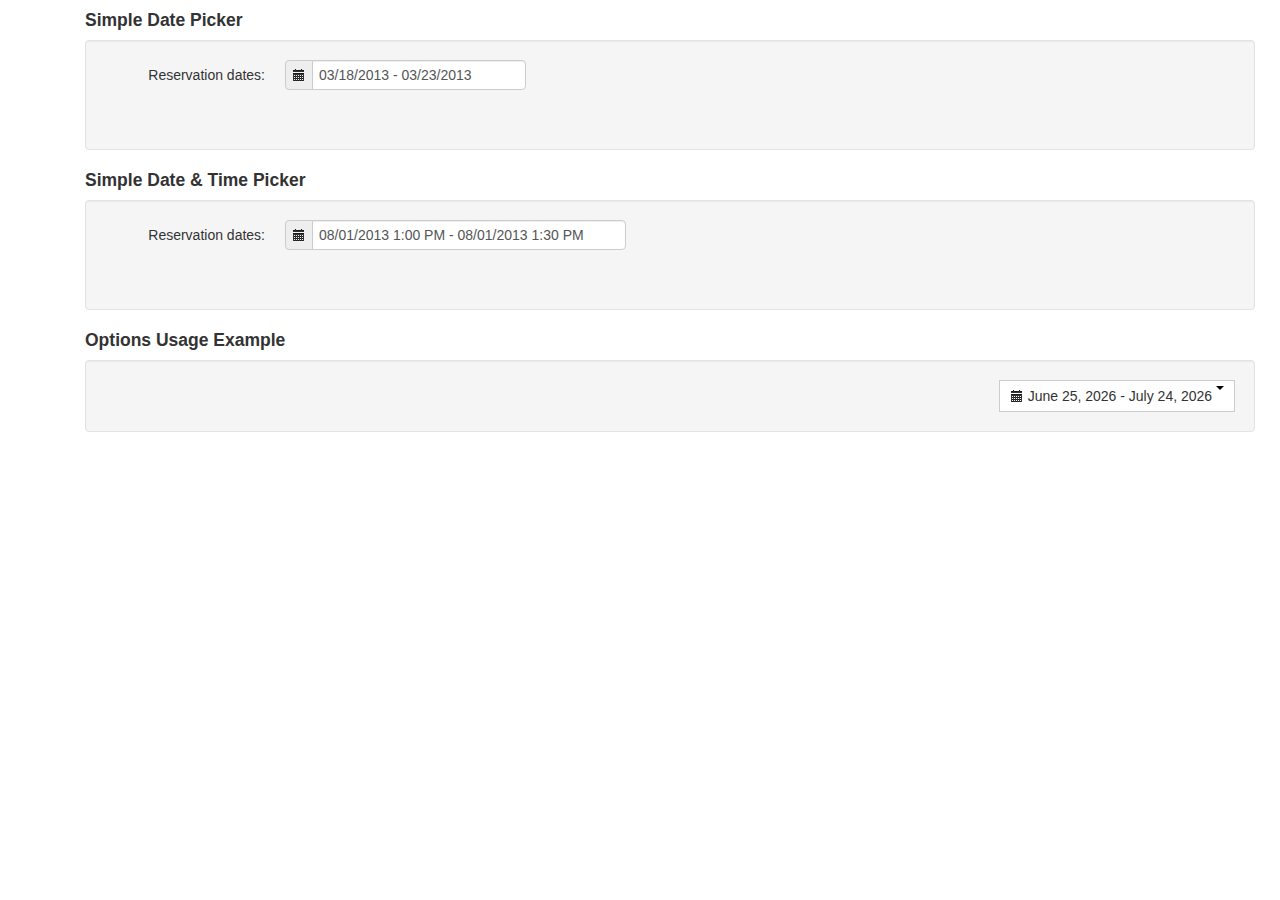
<file: data-range-picker.html>
<!DOCTYPE html>
<html  lang="en-US">
   <head>
      <meta charset="UTF-8" />
      <title>A date range picker for Twitter Bootstrap</title>
      <link href="bootstrap/css/bootstrap.min.css" rel="stylesheet">
      <link rel="stylesheet" type="text/css" media="all" href="daterangepicker/daterangepicker-bs3.css" />
      <script type="text/javascript" src="jquery/jquery.js"></script>
      <script type="text/javascript" src="daterangepicker/moment.js"></script>
      <script type="text/javascript" src="daterangepicker/daterangepicker.js"></script>
   </head>
   <body>

      <div class="container">
         <div class="span12">

            <h4>Simple Date Picker</h4>
            <div class="well">

               <form class="form-horizontal">
                 <fieldset>
                  <div class="control-group">
                    <label class="control-label" for="reservation">Reservation dates:</label>
                    <div class="controls">
                     <div class="input-prepend">
                       <span class="add-on"><i class="glyphicon glyphicon-calendar icon-calendar"></i></span><input type="text" style="width: 200px" name="reservation" id="reservation" value="03/18/2013 - 03/23/2013" /> 
                     </div>
                    </div>
                  </div>
                 </fieldset>
               </form>

               <script type="text/javascript">
               $(document).ready(function() {
                  $('#reservation').daterangepicker();
               });
               </script>

            </div>

            <h4>Simple Date &amp; Time Picker</h4>
            <div class="well">

               <form class="form-horizontal">
                 <fieldset>
                  <div class="control-group">
                    <label class="control-label" for="reservationtime">Reservation dates:</label>
                    <div class="controls">
                     <div class="input-prepend">
                       <span class="add-on"><i class="glyphicon glyphicon-calendar icon-calendar"></i></span>
                       <input type="text" style="width: 300px" name="reservation" id="reservationtime" value="08/01/2013 1:00 PM - 08/01/2013 1:30 PM"  class="span4"/>
                     </div>
                    </div>
                  </div>
                 </fieldset>
               </form>

               <script type="text/javascript">
               $(document).ready(function() {
                  $('#reservationtime').daterangepicker({
                    timePicker: true,
                    timePickerIncrement: 30,
                    format: 'MM/DD/YYYY h:mm A'
                  });
               });
               </script>

            </div>            

            <h4>Options Usage Example</h4>

            <div class="well" style="overflow: auto">

               <div id="reportrange" class="pull-right" style="background: #fff; cursor: pointer; padding: 5px 10px; border: 1px solid #ccc">
                  <i class="glyphicon glyphicon-calendar icon-calendar icon-large"></i>
                  <span></span> <b class="caret"></b>
               </div>

               <script type="text/javascript">
               $(document).ready(function() {
                  $('#reportrange').daterangepicker(
                     {
                        startDate: moment().subtract('days', 29),
                        endDate: moment(),
                        minDate: '01/01/2012',
                        maxDate: '12/31/2014',
                        dateLimit: { days: 60 },
                        showDropdowns: true,
                        showWeekNumbers: true,
                        timePicker: false,
                        timePickerIncrement: 1,
                        timePicker12Hour: true,
                        ranges: {
                           'Today': [moment(), moment()],
                           'Yesterday': [moment().subtract('days', 1), moment().subtract('days', 1)],
                           'Last 7 Days': [moment().subtract('days', 6), moment()],
                           'Last 30 Days': [moment().subtract('days', 29), moment()],
                           'This Month': [moment().startOf('month'), moment().endOf('month')],
                           'Last Month': [moment().subtract('month', 1).startOf('month'), moment().subtract('month', 1).endOf('month')]
                        },
                        opens: 'left',
                        buttonClasses: ['btn btn-default'],
                        applyClass: 'btn-small btn-primary',
                        cancelClass: 'btn-small',
                        format: 'MM/DD/YYYY',
                        separator: ' to ',
                        locale: {
                            applyLabel: 'Submit',
                            fromLabel: 'From',
                            toLabel: 'To',
                            customRangeLabel: 'Custom Range',
                            daysOfWeek: ['Su', 'Mo', 'Tu', 'We', 'Th', 'Fr','Sa'],
                            monthNames: ['January', 'February', 'March', 'April', 'May', 'June', 'July', 'August', 'September', 'October', 'November', 'December'],
                            firstDay: 1
                        }
                     },
                     function(start, end) {
                      console.log("Callback has been called!");
                      $('#reportrange span').html(start.format('MMMM D, YYYY') + ' - ' + end.format('MMMM D, YYYY'));
                     }
                  );
                  //Set the initial state of the picker label
                  $('#reportrange span').html(moment().subtract('days', 29).format('MMMM D, YYYY') + ' - ' + moment().format('MMMM D, YYYY'));
               });
               </script>

            </div>

         </div>
      </div>

   </body>
</html>
</file>
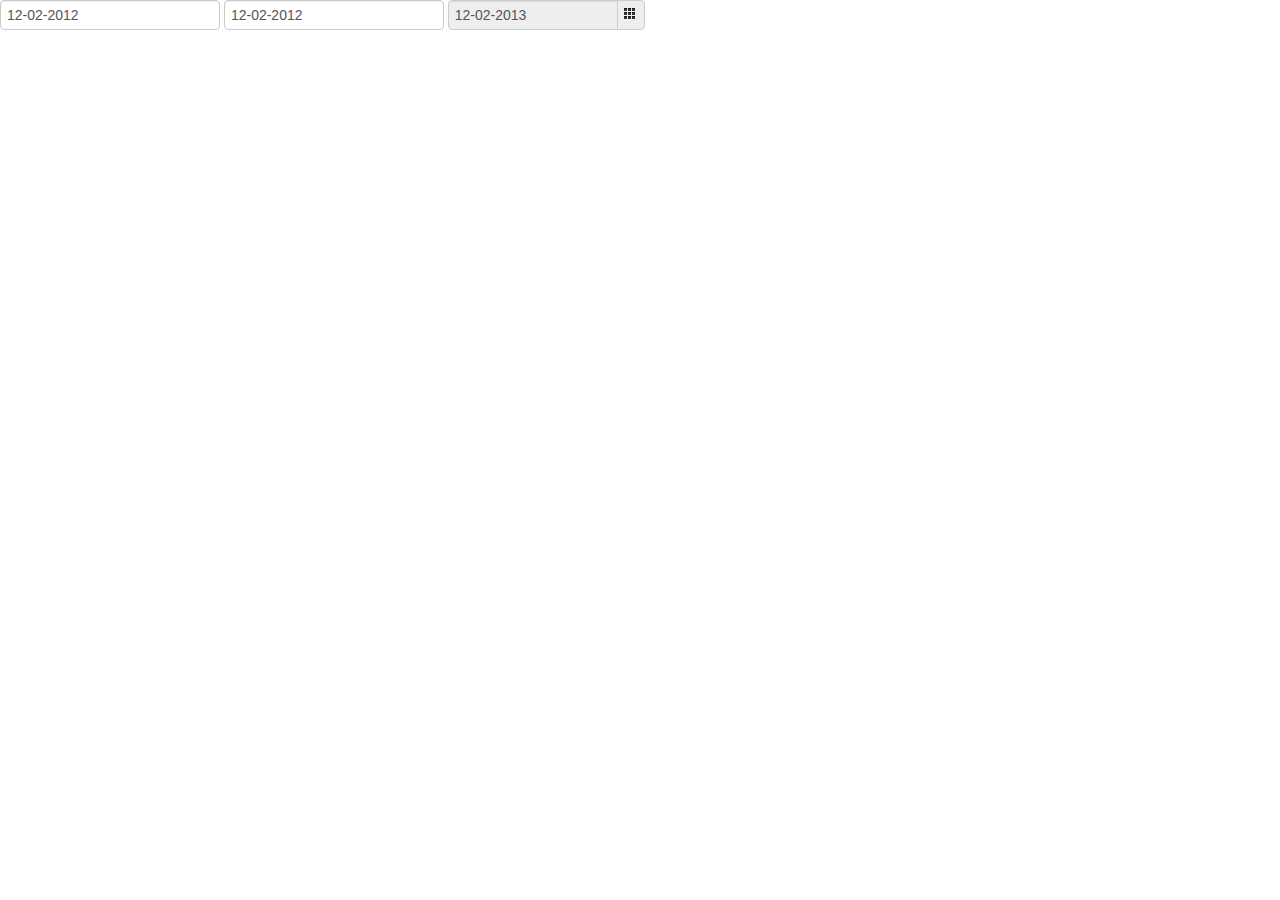
<file: enternicode.html>
<!DOCTYPE html>
<html>
<head>
    <title>eyecon Date Picker</title>

    <link rel="stylesheet" type="text/css" media="all" href="eternicode/css/datepicker.css" />
    <link rel="stylesheet" type="text/css" media="all" href="bootstrap/css/bootstrap.css" />

    <script src="jquery/jquery.js" type="text/javascript"></script>
    <script src="eternicode/js/bootstrap-datepicker.js" type="text/javascript"></script>

</head>
<body>

    <input class="" size="16" id="date-start" type="text" value="12-02-2012"/>



    <input class="" size="16" id="date-end" type="text" value="12-02-2012"/>

    <span id="alert"></span>

    <span id="date-start-display"></span>

    <span id="date-end-display"></span>

    <div class="input-append date" id="dp3" data-date-format="dd-mm-yyyy">
        <input class="span2" size="16" type="text" value="12-02-2013" readonly>
        <span class="add-on"><i class="icon-th"></i></span>
    </div>

<script type="text/javascript">

    $('#dp3').datepicker()  ;

    var startDate = new Date(2012,1,20);
    var endDate = new Date(2012,1,25);
    $('#date-start')
            .datepicker()
            .on('changeDate', function(ev){
                if (ev.date.valueOf() > endDate.valueOf()){
                    $('#alert').show().find('strong').text('The start date must be before the end date.');
                } else {
                    $('#alert').hide();
                    startDate = new Date(ev.date);
                    $('#date-start-display').text($('#date-start').data('date'));
                }
                $('#date-start').datepicker('hide');
            });
    $('#date-end')
            .datepicker()
            .on('changeDate', function(ev){
                if (ev.date.valueOf() < startDate.valueOf()){
                    $('#alert').show().find('strong').text('The end date must be after the start date.');
                } else {
                    $('#alert').hide();
                    endDate = new Date(ev.date);
                    $('#date-end-display').text($('#date-end').data('date'));
                }
                $('#date-end').datepicker('hide');
            });
</script>


<script src="bootstrap/js/bootstrap.js" type="text/javascript"></script>
</body>
</html>
</file>
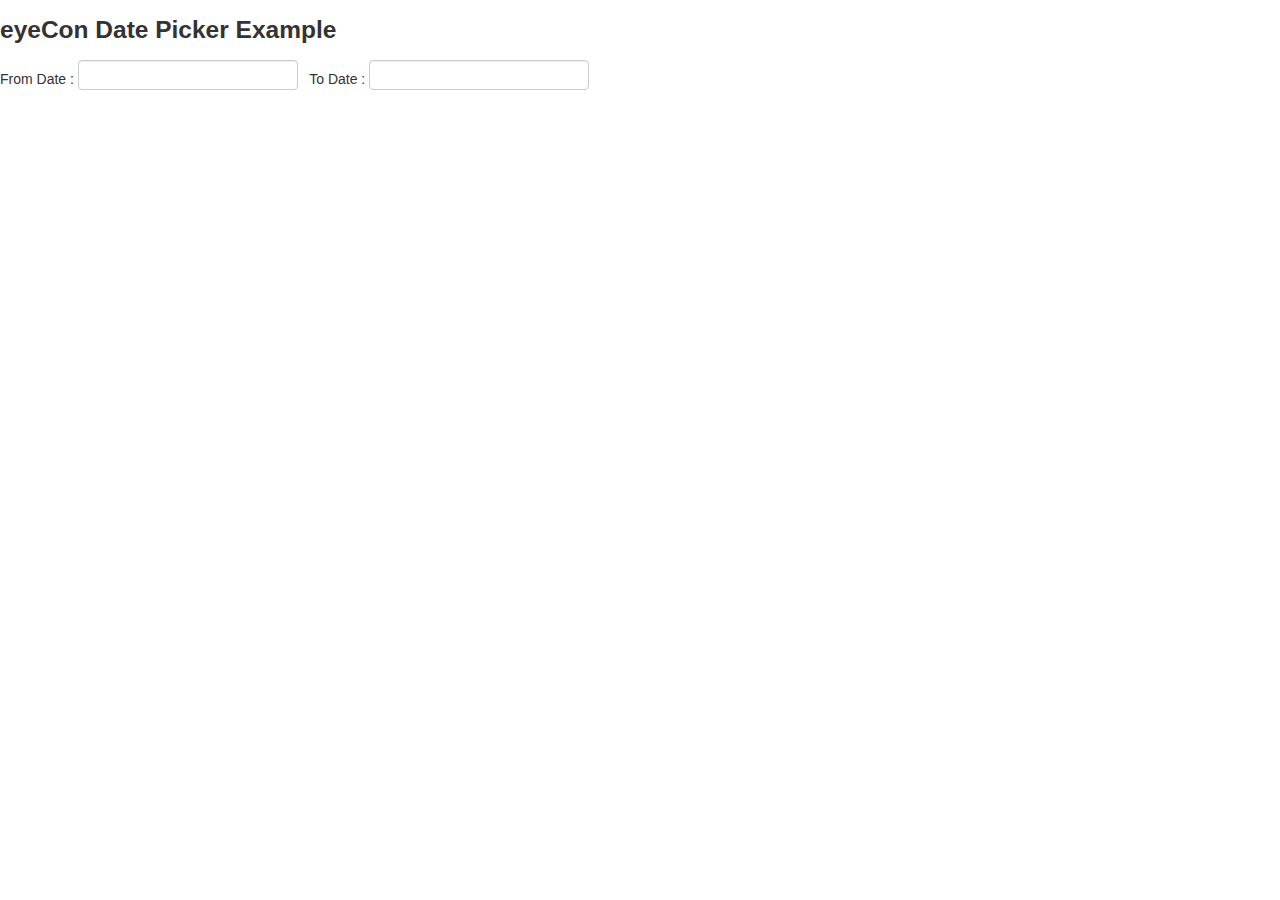
<file: eyecon.html>
<!DOCTYPE html>
<html>
<head>
    <title>eyecon Date Picker</title>

    <link rel="stylesheet" type="text/css" media="all" href="eyecon/css/datepicker.css" />
    <link rel="stylesheet" type="text/css" media="all" href="bootstrap/css/bootstrap.css" />
    <script src="jquery/jquery.js" type="text/javascript"></script>
    <script src="eyecon/js/bootstrap-datepicker.js" type="text/javascript"></script>

</head>
<body>
    <h3> eyeCon Date Picker Example</h3>

    From Date :
    <input size="16" id="dpd1" type="text" />

        &nbsp;
    To Date :
    <input size="16" id="dpd2" type="text" />

<script type="text/javascript">

    var nowTemp = new Date();
    var now = new Date(nowTemp.getFullYear(), nowTemp.getMonth(), nowTemp.getDate(), 0, 0, 0, 0);

    var checkin = $('#dpd1').datepicker({
        onRender: function(date) {
            return date.valueOf() > now.valueOf() ? 'disabled' : '';
        }
    }).on('changeDate', function(ev) {
                if (ev.date.valueOf() < checkout.date.valueOf()) {
                    var newDate = new Date(ev.date)
                    newDate.setDate(newDate.getDate());
                    checkout.setValue(newDate);
                }
                checkin.hide();
                $('#dpd2')[0].focus();
            }).data('datepicker');

    var checkout = $('#dpd2').datepicker({
        onRender: function(date) {
            return date.valueOf() <= checkin.date.valueOf() ? 'disabled' : '';
        }
    }).on('changeDate', function(ev) {
                checkout.hide();
            }).data('datepicker');

</script>


<script src="bootstrap/js/bootstrap.js" type="text/javascript"></script>
</body>
</html>
</file>
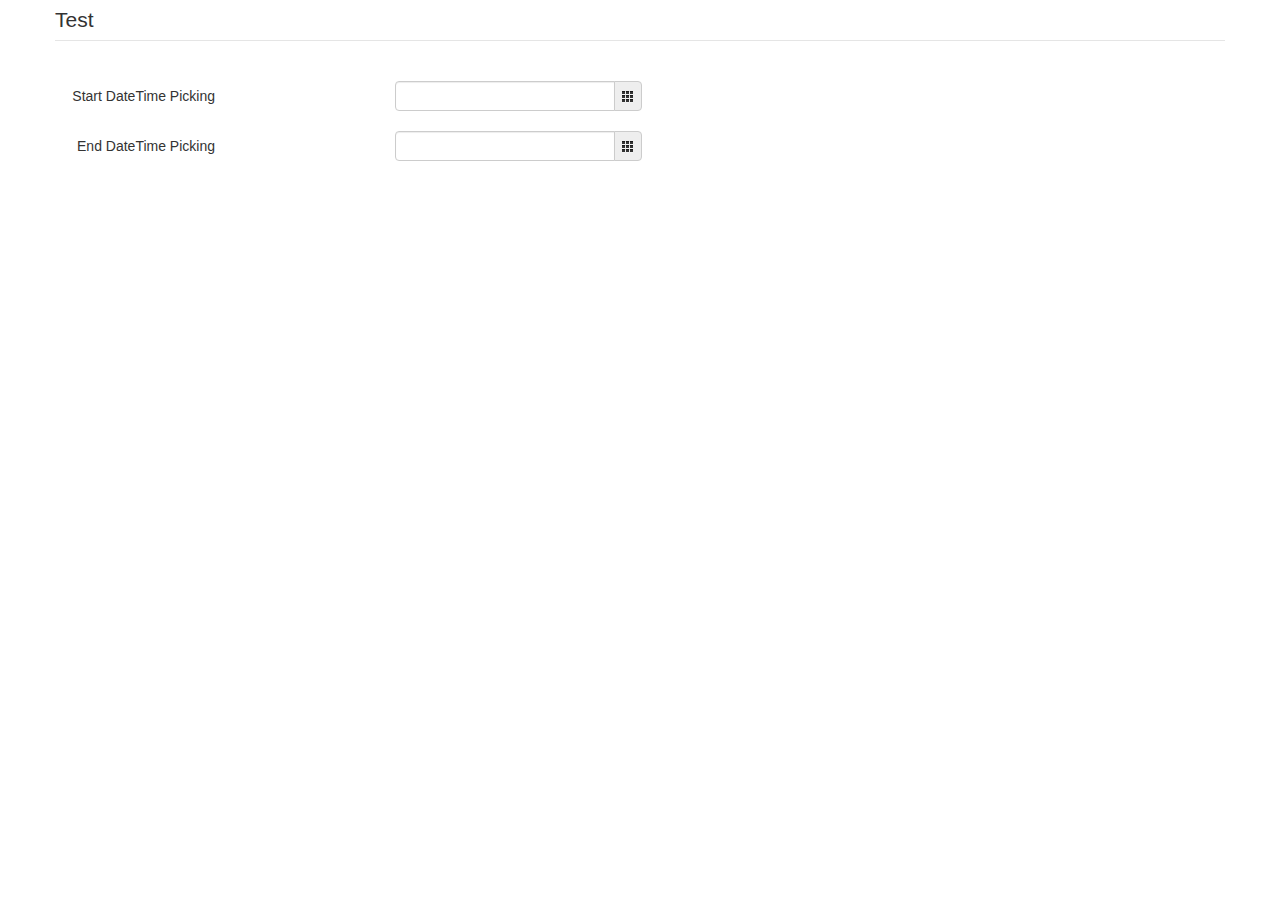
<file: smalot-date-range.html>
<!DOCTYPE html>
<html>
<head>
    <title>Smalot Date Time Picker</title>
    <link href="bootstrap/css/bootstrap.min.css" rel="stylesheet" media="screen">
    <link href="smalot/css/datetimepicker.css" rel="stylesheet" media="screen">
</head>

<body>
<div class="container">
    <form action="" class="form-horizontal">
        <fieldset>
            <legend>Test</legend>
            <div class="control-group">
                <label class="control-label">Start DateTime Picking</label>
                <div class="controls input-append date form_datetime" id="start-date" data-date="" data-date-format="yyyy-mm-dd hh:ii:ss">
                    <input size="16" type="text" value="">
                    <span class="add-on"><i class="icon-th"></i></span>
                </div>
            </div>

            <div class="control-group">
                <label class="control-label">End DateTime Picking</label>
                <div class="controls input-append date form_datetime" id="end-date"  data-date="" data-date-format="yyyy-mm-dd hh:ii:ss">
                    <input size="16" type="text" value="">
                    <span class="add-on"><i class="icon-th"></i></span>
                </div>
            </div>

        </fieldset>
    </form>
</div>

<script type="text/javascript" src="jquery/jquery.js" charset="UTF-8"></script>
<script type="text/javascript" src="bootstrap/js/bootstrap.js"></script>
<script type="text/javascript" src="smalot/js/bootstrap-datetimepicker.js" charset="UTF-8"></script>

<script type="text/javascript">
    var start_date = $('#start-date').datetimepicker({
        weekStart: 1,
        todayBtn:  1,
        autoclose: 1,
        todayHighlight: 1,
        startView: 2,
        forceParse: 0,
        showMeridian: 1,
        endDate:new Date()
    }).on('changeDate', function(ev){

                var newDate =ev.date;
                var startDateString=newDate.getFullYear()+"-"+(newDate.getMonth()+1)+"-"+newDate.getDate()+" "+newDate.getUTCHours()+":"+newDate.getUTCMinutes()+":"+newDate.getSeconds();
                var endDateString=newDate.getFullYear()+"-"+(newDate.getMonth()+1)+"-"+(newDate.getDate()+3)+" "+newDate.getUTCHours()+":"+newDate.getUTCMinutes()+":"+newDate.getSeconds();

                $('#end-date').datetimepicker({
                    weekStart: 1,
                    todayBtn:  1,
                    autoclose: 1,
                    todayHighlight: 1,
                    startView: 2,
                    forceParse: 0,
                    showMeridian: 1
                });
                $('#end-date').datetimepicker('setStartDate',startDateString);
                $('#end-date').datetimepicker('setEndDate',endDateString);

    });




/*    var end_date = $('#end-date').datetimepicker({
        weekStart: 1,
        todayBtn:  1,
        autoclose: 1,
        todayHighlight: 1,
        startView: 2,
        forceParse: 0,
        showMeridian: 1,
        minuteStep: 15
    });*/

</script>


<!--

<script type="text/javascript">

    var nowTemp = new Date();
    var now = new Date(nowTemp.getFullYear(), nowTemp.getMonth(), nowTemp.getDate(), 0, 0, 0, 0);

    var checkin = $('#start-date').datepicker({
        onRender: function(date) {
            return date.valueOf() < now.valueOf() ? 'disabled' : '';
        }
    }).on('changeDate', function(ev) {
                if (ev.date.valueOf() > checkout.date.valueOf()) {
                    var newDate = new Date(ev.date)
                    newDate.setDate(newDate.getDate());
                    checkout.setValue(newDate);
                }
                checkin.hide();
                $('#dpd2')[0].focus();
            }).data('datepicker');

    var checkout = $('#end-date').datepicker({
        onRender: function(date) {
            return date.valueOf() <= checkin.date.valueOf() ? 'disabled' : '';
        }
    }).on('changeDate', function(ev) {
                checkout.hide();
            }).data('datepicker');

</script>
-->

</body>
</html>
</file>
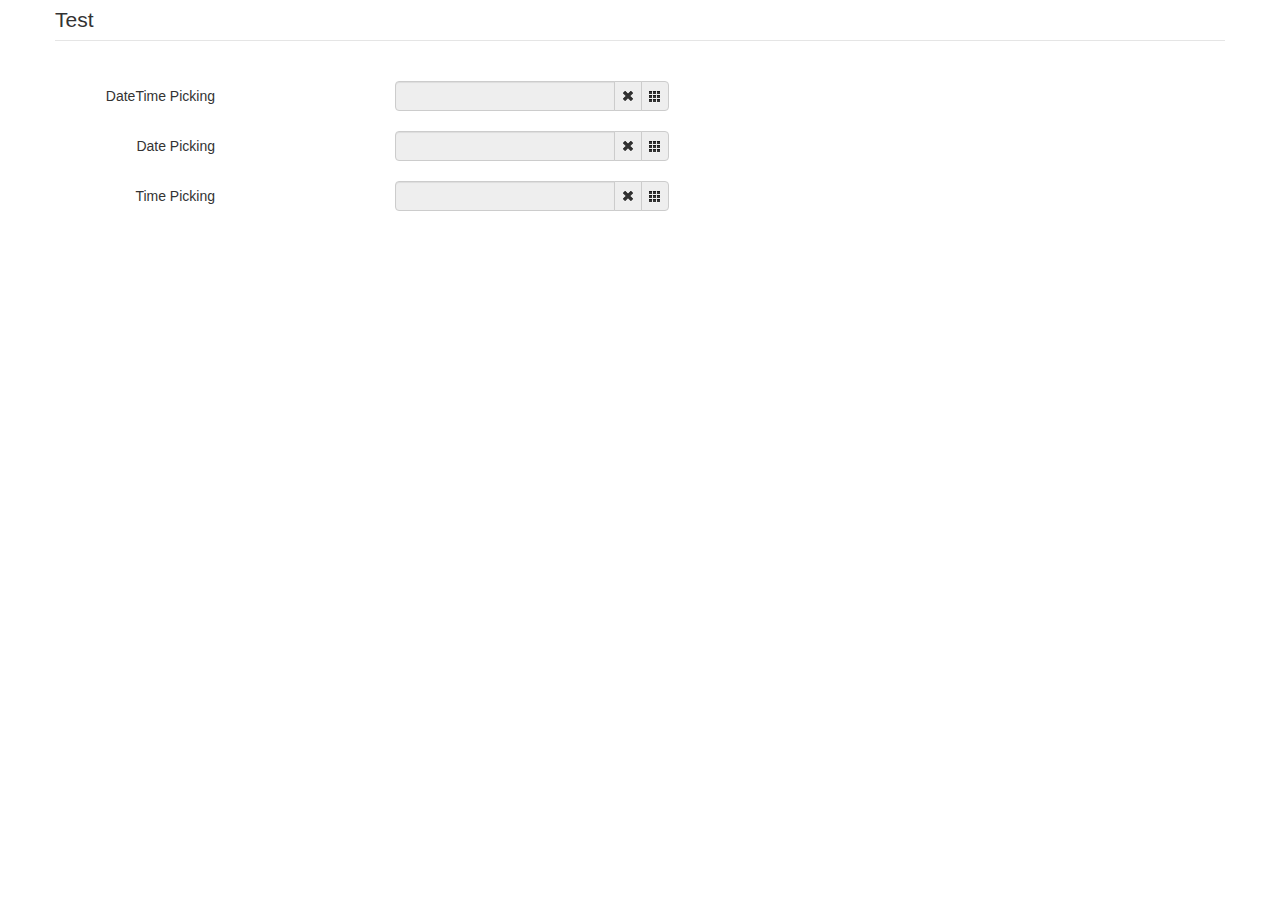
<file: smalot.html>
<!DOCTYPE html>
<html>
<head>
    <title>Smalot Date Time Picker</title>
    <link href="bootstrap/css/bootstrap.min.css" rel="stylesheet" media="screen">
    <link href="smalot/css/datetimepicker.css" rel="stylesheet" media="screen">
</head>

<body>
<div class="container">
    <form action="" class="form-horizontal">
        <fieldset>
            <legend>Test</legend>
            <div class="control-group">
                <label class="control-label">DateTime Picking</label>
                <div class="controls input-append date form_datetime" data-date="1979-09-16T05:25:07Z" data-date-format="dd MM yyyy - HH:ii p" data-link-field="dtp_input1">
                    <input size="16" type="text" value="" readonly>
                    <span class="add-on"><i class="icon-remove"></i></span>
                    <span class="add-on"><i class="icon-th"></i></span>
                </div>
                <input type="hidden" id="dtp_input1" value="" /><br/>
            </div>
            <div class="control-group">
                <label class="control-label">Date Picking</label>
                <div class="controls input-append date form_date" data-date="" data-date-format="dd MM yyyy" data-link-field="dtp_input2" data-link-format="yyyy-mm-dd">
                    <input size="16" type="text" value="" readonly>
                    <span class="add-on"><i class="icon-remove"></i></span>
                    <span class="add-on"><i class="icon-th"></i></span>
                </div>
                <input type="hidden" id="dtp_input2" value="" /><br/>
            </div>
            <div class="control-group">
                <label class="control-label">Time Picking</label>
                <div class="controls input-append date form_time" data-date="" data-date-format="hh:ii" data-link-field="dtp_input3" data-link-format="hh:ii">
                    <input size="16" type="text" value="" readonly>
                    <span class="add-on"><i class="icon-remove"></i></span>
                    <span class="add-on"><i class="icon-th"></i></span>
                </div>
                <input type="hidden" id="dtp_input3" value="" /><br/>
            </div>
        </fieldset>
    </form>
</div>

<script type="text/javascript" src="jquery/jquery.js" charset="UTF-8"></script>
<script type="text/javascript" src="bootstrap/js/bootstrap.js"></script>
<script type="text/javascript" src="smalot/js/bootstrap-datetimepicker.js" charset="UTF-8"></script>
<!--<script type="text/javascript" src="../js/locales/bootstrap-datetimepicker.fr.js" charset="UTF-8"></script>-->
<script type="text/javascript">
    $('.form_datetime').datetimepicker({
        //language:  'fr',
        weekStart: 1,
        todayBtn:  1,
        autoclose: 1,
        todayHighlight: 1,
        startView: 2,
        forceParse: 0,
        showMeridian: 1
    });
    $('.form_date').datetimepicker({
     language:  'fr',
     weekStart: 1,
     todayBtn:  1,
     autoclose: 1,
     todayHighlight: 1,
     startView: 2,
     minView: 2,
     forceParse: 0
     });
     $('.form_time').datetimepicker({
     language:  'fr',
     weekStart: 1,
     todayBtn:  1,
     autoclose: 1,
     todayHighlight: 1,
     startView: 1,
     minView: 0,
     maxView: 1,
     forceParse: 0
     });
</script>

</body>
</html>
</file>
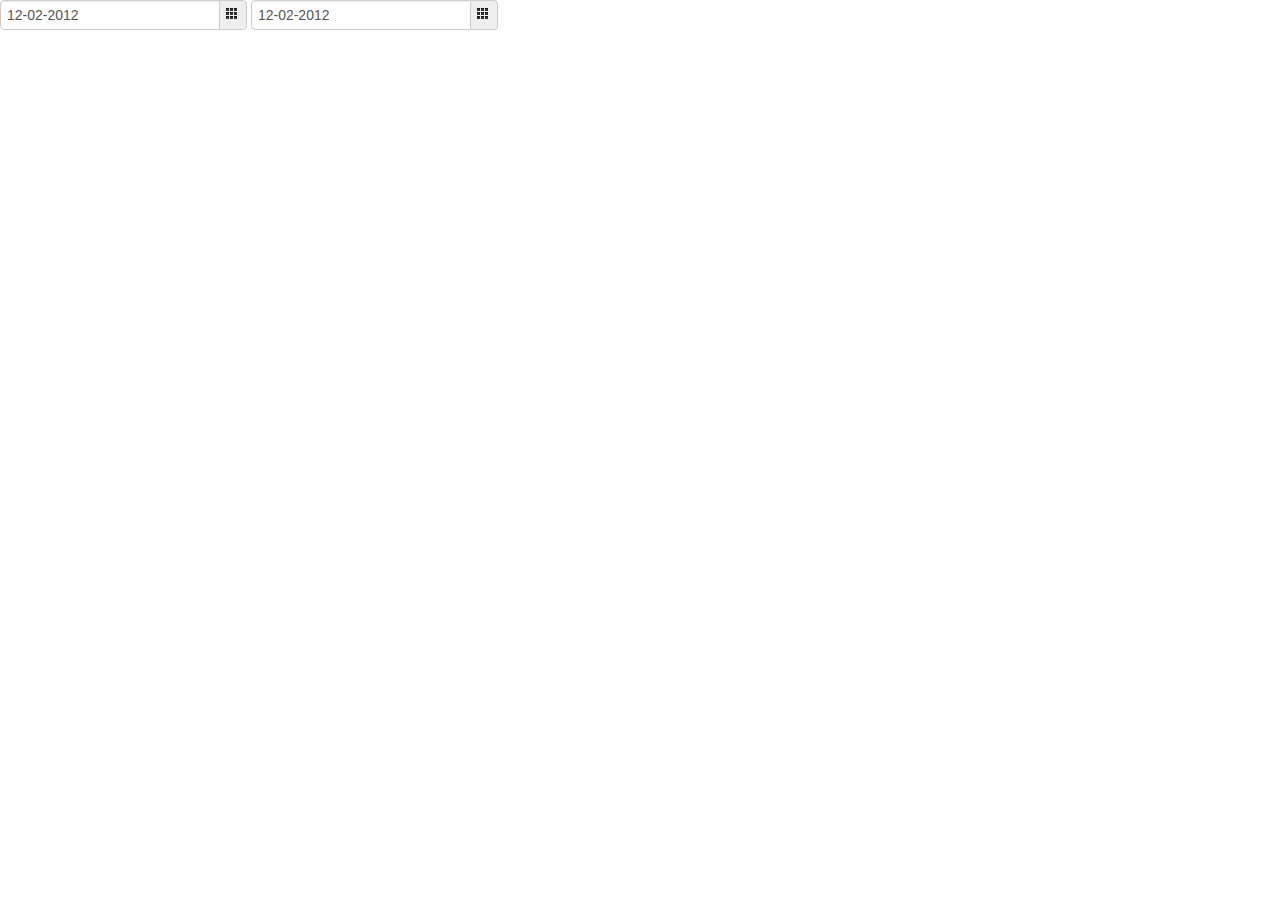
<file: tarruda.html>
<!DOCTYPE html>
<html>
<head>
    <title>eyecon Date Picker</title>

    <link rel="stylesheet" type="text/css" media="all" href="eyecon/css/datepicker.css" />
    <link rel="stylesheet" type="text/css" media="all" href="bootstrap/css/bootstrap.css" />

    <script src="jquery/jquery.js" type="text/javascript"></script>
    <script src="eyecon/js/bootstrap-datepicker.js" type="text/javascript"></script>

</head>
<body>
<div class="input-append date"  data-date="12-02-2012" data-date-format="dd-mm-yyyy">
    <input class="" size="16" id="dpd1" type="text" value="12-02-2012">
    <span class="add-on"><i class="icon-th"></i></span>
</div>

<div class="input-append date"  data-date="12-02-2012" data-date-format="dd-mm-yyyy">
    <input class="" size="16" id="dpd2" type="text" value="12-02-2012">
    <span class="add-on"><i class="icon-th"></i></span>
</div>

<script type="text/javascript">

    $('#datepicker').datepicker()

    var nowTemp = new Date();
    var now = new Date(nowTemp.getFullYear(), nowTemp.getMonth(), nowTemp.getDate(), 0, 0, 0, 0);

    var checkin = $('#dpd1').datepicker({
        onRender: function(date) {
            return date.valueOf() < now.valueOf() ? 'disabled' : '';
        }
    }).on('changeDate', function(ev) {
                if (ev.date.valueOf() > checkout.date.valueOf()) {
                    var newDate = new Date(ev.date)
                    newDate.setDate(newDate.getDate() + 1);
                    checkout.setValue(newDate);
                }
                checkin.hide();
                $('#dpd2')[0].focus();
            }).data('datepicker');
    var checkout = $('#dpd2').datepicker({
        onRender: function(date) {
            return date.valueOf() <= checkin.date.valueOf() ? 'disabled' : '';
        }
    }).on('changeDate', function(ev) {
                checkout.hide();
            }).data('datepicker');

</script>


<script src="bootstrap/js/bootstrap.js" type="text/javascript"></script>
</body>
</html>
</file>
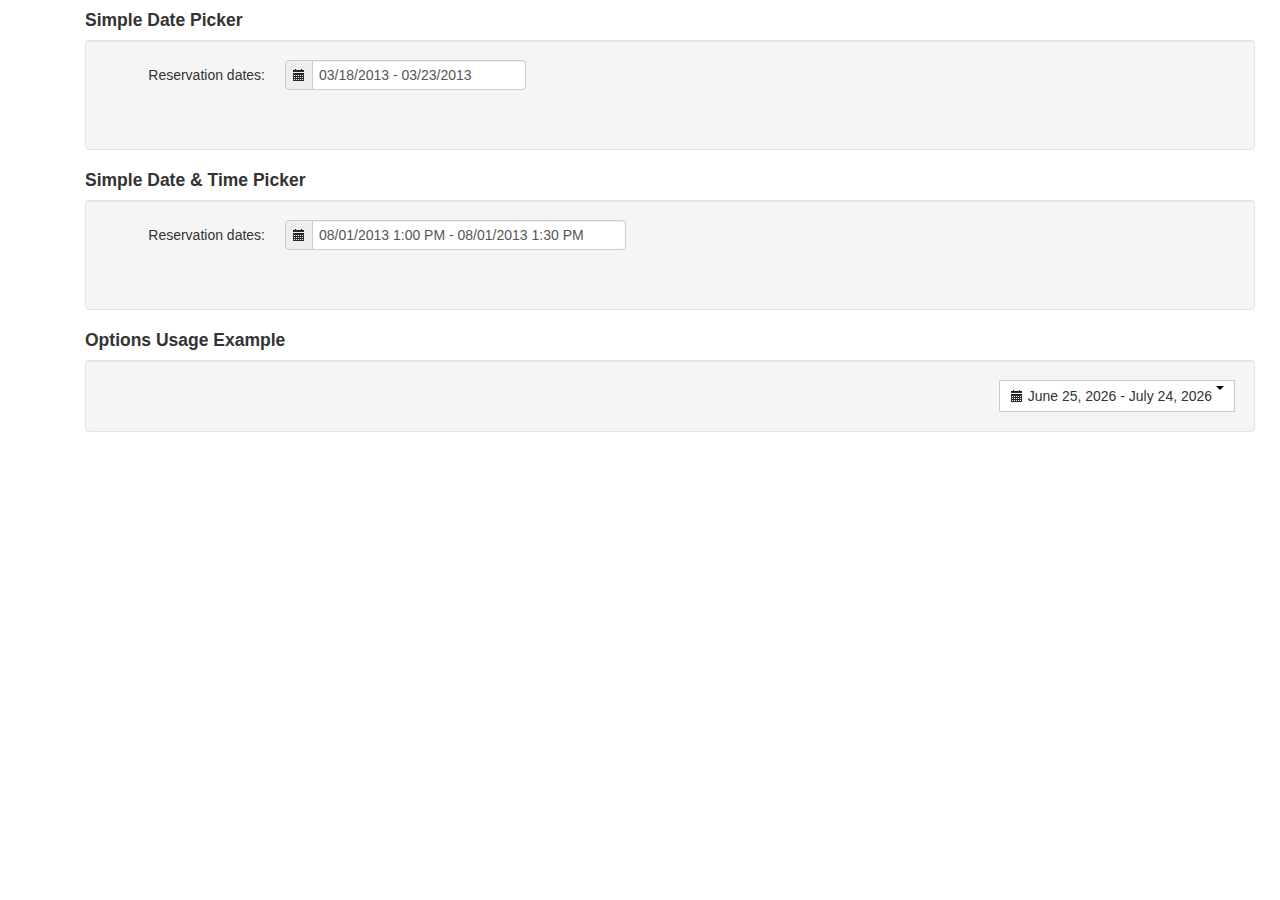
<file: daterangepicker/examples.html>
<!DOCTYPE html>
<html  lang="en-US">
   <head>
      <meta charset="UTF-8" />
      <title>A date range picker for Twitter Bootstrap</title>
      <link href="../bootstrap/css/bootstrap.min.css" rel="stylesheet">
      <link rel="stylesheet" type="text/css" media="all" href="daterangepicker-bs3.css" />
      <script type="text/javascript" src="../jquery/jquery.js"></script>
      <script type="text/javascript" src="moment.js"></script>
      <script type="text/javascript" src="daterangepicker.js"></script>
   </head>
   <body>

      <div class="container">
         <div class="span12">

            <h4>Simple Date Picker</h4>
            <div class="well">

               <form class="form-horizontal">
                 <fieldset>
                  <div class="control-group">
                    <label class="control-label" for="reservation">Reservation dates:</label>
                    <div class="controls">
                     <div class="input-prepend">
                       <span class="add-on"><i class="glyphicon glyphicon-calendar icon-calendar"></i></span><input type="text" style="width: 200px" name="reservation" id="reservation" value="03/18/2013 - 03/23/2013" /> 
                     </div>
                    </div>
                  </div>
                 </fieldset>
               </form>

               <script type="text/javascript">
               $(document).ready(function() {
                  $('#reservation').daterangepicker();
               });
               </script>

            </div>

            <h4>Simple Date &amp; Time Picker</h4>
            <div class="well">

               <form class="form-horizontal">
                 <fieldset>
                  <div class="control-group">
                    <label class="control-label" for="reservationtime">Reservation dates:</label>
                    <div class="controls">
                     <div class="input-prepend">
                       <span class="add-on"><i class="glyphicon glyphicon-calendar icon-calendar"></i></span>
                       <input type="text" style="width: 300px" name="reservation" id="reservationtime" value="08/01/2013 1:00 PM - 08/01/2013 1:30 PM"  class="span4"/>
                     </div>
                    </div>
                  </div>
                 </fieldset>
               </form>

               <script type="text/javascript">
               $(document).ready(function() {
                  $('#reservationtime').daterangepicker({
                    timePicker: true,
                    timePickerIncrement: 30,
                    format: 'MM/DD/YYYY h:mm A'
                  });
               });
               </script>

            </div>            

            <h4>Options Usage Example</h4>

            <div class="well" style="overflow: auto">

               <div id="reportrange" class="pull-right" style="background: #fff; cursor: pointer; padding: 5px 10px; border: 1px solid #ccc">
                  <i class="glyphicon glyphicon-calendar icon-calendar icon-large"></i>
                  <span></span> <b class="caret"></b>
               </div>

               <script type="text/javascript">
               $(document).ready(function() {
                  $('#reportrange').daterangepicker(
                     {
                        startDate: moment().subtract('days', 29),
                        endDate: moment(),
                        minDate: '01/01/2012',
                        maxDate: '12/31/2014',
                        dateLimit: { days: 60 },
                        showDropdowns: true,
                        showWeekNumbers: true,
                        timePicker: false,
                        timePickerIncrement: 1,
                        timePicker12Hour: true,
                        ranges: {
                           'Today': [moment(), moment()],
                           'Yesterday': [moment().subtract('days', 1), moment().subtract('days', 1)],
                           'Last 7 Days': [moment().subtract('days', 6), moment()],
                           'Last 30 Days': [moment().subtract('days', 29), moment()],
                           'This Month': [moment().startOf('month'), moment().endOf('month')],
                           'Last Month': [moment().subtract('month', 1).startOf('month'), moment().subtract('month', 1).endOf('month')]
                        },
                        opens: 'left',
                        buttonClasses: ['btn btn-default'],
                        applyClass: 'btn-small btn-primary',
                        cancelClass: 'btn-small',
                        format: 'MM/DD/YYYY',
                        separator: ' to ',
                        locale: {
                            applyLabel: 'Submit',
                            fromLabel: 'From',
                            toLabel: 'To',
                            customRangeLabel: 'Custom Range',
                            daysOfWeek: ['Su', 'Mo', 'Tu', 'We', 'Th', 'Fr','Sa'],
                            monthNames: ['January', 'February', 'March', 'April', 'May', 'June', 'July', 'August', 'September', 'October', 'November', 'December'],
                            firstDay: 1
                        }
                     },
                     function(start, end) {
                      console.log("Callback has been called!");
                      $('#reportrange span').html(start.format('MMMM D, YYYY') + ' - ' + end.format('MMMM D, YYYY'));
                     }
                  );
                  //Set the initial state of the picker label
                  $('#reportrange span').html(moment().subtract('days', 29).format('MMMM D, YYYY') + ' - ' + moment().format('MMMM D, YYYY'));
               });
               </script>

            </div>

         </div>
      </div>

   </body>
</html>
</file>
<file: daterangepicker/daterangepicker-bs3.css>
/*!
 * Stylesheet for the Date Range Picker, for use with Bootstrap 3.x
 *
 * Copyright 2013 Dan Grossman ( http://www.dangrossman.info )
 * Licensed under the Apache License v2.0
 * http://www.apache.org/licenses/LICENSE-2.0
 *
 * Built for http://www.improvely.com
 */

 .daterangepicker.dropdown-menu {
  max-width: none;
}

.daterangepicker.opensleft .ranges, .daterangepicker.opensleft .calendar {
  float: left;
  margin: 4px;
}

.daterangepicker.opensright .ranges, .daterangepicker.opensright .calendar {
  float: right;
  margin: 4px;
}

.daterangepicker .ranges {
  width: 160px;
  text-align: left;
}

.daterangepicker .ranges .range_inputs>div {
  float: left;
}

.daterangepicker .ranges .range_inputs>div:nth-child(2) {
  padding-left: 11px;
}

.daterangepicker .calendar {
  display: none;
  max-width: 270px;
}

.daterangepicker .calendar th, .daterangepicker .calendar td {
  font-family: 'Helvetica Neue', Helvetica, Arial, sans-serif;
  white-space: nowrap;
  text-align: center;
  min-width: 32px;
}

.daterangepicker .ranges label {
  color: #333;
  display: block;
  font-size: 11px;
  font-weight: normal;
  height: 20px;
  line-height: 20px;
  margin-bottom: 2px;
  text-shadow: #fff 1px 1px 0px;
  text-transform: uppercase;
  width: 74px;
}

.daterangepicker .ranges input {
  font-size: 11px;
}

.daterangepicker .ranges .input-mini {
  background-color: #eee;
  border: 1px solid #ccc;
  border-radius: 4px;
  color: #555;
  display: block;
  font-size: 11px;
  height: 30px;
  line-height: 30px;
  vertical-align: middle;
  margin: 0 0 10px 0;
  padding: 0 6px;
  width: 74px;
}

.daterangepicker .ranges ul {
  list-style: none;
  margin: 0;
  padding: 0;
}

.daterangepicker .ranges li {
  font-size: 13px;
  background: #f5f5f5;
  border: 1px solid #f5f5f5;
  color: #08c;
  padding: 3px 12px;
  margin-bottom: 8px;
  -webkit-border-radius: 5px;
  -moz-border-radius: 5px;
  border-radius: 5px;
  cursor: pointer;
}

.daterangepicker .ranges li.active, .daterangepicker .ranges li:hover {
  background: #08c;
  border: 1px solid #08c;
  color: #fff;
}

.daterangepicker .calendar-date {
  border: 1px solid #ddd;
  padding: 4px;
  border-radius: 4px;
  background: #fff;
}

.daterangepicker .calendar-time {
  text-align: center;
  margin: 8px auto 0 auto;
  line-height: 30px;
}

.daterangepicker {
  position: absolute;
  background: #fff;
  top: 100px;
  left: 20px;
  padding: 4px;
  margin-top: 1px;
  -webkit-border-radius: 4px;
  -moz-border-radius: 4px;
  border-radius: 4px;
}

.daterangepicker.opensleft:before {
  position: absolute;
  top: -7px;
  right: 9px;
  display: inline-block;
  border-right: 7px solid transparent;
  border-bottom: 7px solid #ccc;
  border-left: 7px solid transparent;
  border-bottom-color: rgba(0, 0, 0, 0.2);
  content: '';
}

.daterangepicker.opensleft:after {
  position: absolute;
  top: -6px;
  right: 10px;
  display: inline-block;
  border-right: 6px solid transparent;
  border-bottom: 6px solid #fff;
  border-left: 6px solid transparent;
  content: '';
}

.daterangepicker.opensright:before {
  position: absolute;
  top: -7px;
  left: 9px;
  display: inline-block;
  border-right: 7px solid transparent;
  border-bottom: 7px solid #ccc;
  border-left: 7px solid transparent;
  border-bottom-color: rgba(0, 0, 0, 0.2);
  content: '';
}

.daterangepicker.opensright:after {
  position: absolute;
  top: -6px;
  left: 10px;
  display: inline-block;
  border-right: 6px solid transparent;
  border-bottom: 6px solid #fff;
  border-left: 6px solid transparent;
  content: '';
}

.daterangepicker table {
  width: 100%;
  margin: 0;
}

.daterangepicker td, .daterangepicker th {
  text-align: center;
  width: 20px;
  height: 20px;
  -webkit-border-radius: 4px;
  -moz-border-radius: 4px;
  border-radius: 4px;
  cursor: pointer;
  white-space: nowrap;
}

.daterangepicker td.off {
  color: #999;
}

.daterangepicker td.disabled {
  color: #999;
}

.daterangepicker td.available:hover, .daterangepicker th.available:hover {
  background: #eee;
}

.daterangepicker td.in-range {
  background: #ebf4f8;
  -webkit-border-radius: 0;
  -moz-border-radius: 0;
  border-radius: 0;
}

.daterangepicker td.active, .daterangepicker td.active:hover {
  background-color: #357ebd;
  border-color: #3071a9;
  color: #fff;
}

.daterangepicker td.week, .daterangepicker th.week {
  font-size: 80%;
  color: #ccc;
}

.daterangepicker select.monthselect, .daterangepicker select.yearselect {
  font-size: 12px;
  padding: 1px;
  height: auto;
  margin: 0;
  cursor: default;
}

.daterangepicker select.monthselect {
  margin-right: 2%;
  width: 56%;
}

.daterangepicker select.yearselect {
  width: 40%;
}

.daterangepicker select.hourselect, .daterangepicker select.minuteselect, .daterangepicker select.ampmselect {
  width: 50px;
  margin-bottom: 0;
}
</file>
<file: eternicode/css/datepicker.css>
/*!
 * Datepicker for Bootstrap
 *
 * Copyright 2012 Stefan Petre
 * Improvements by Andrew Rowls
 * Licensed under the Apache License v2.0
 * http://www.apache.org/licenses/LICENSE-2.0
 *
 */
.datepicker {
  padding: 4px;
  -webkit-border-radius: 4px;
  -moz-border-radius: 4px;
  border-radius: 4px;
  direction: ltr;
  /*.dow {
		border-top: 1px solid #ddd !important;
	}*/

}
.datepicker-inline {
  width: 220px;
}
.datepicker.datepicker-rtl {
  direction: rtl;
}
.datepicker.datepicker-rtl table tr td span {
  float: right;
}
.datepicker-dropdown {
  top: 0;
  left: 0;
}
.datepicker-dropdown:before {
  content: '';
  display: inline-block;
  border-left: 7px solid transparent;
  border-right: 7px solid transparent;
  border-bottom: 7px solid #ccc;
  border-top: 0;
  border-bottom-color: rgba(0, 0, 0, 0.2);
  position: absolute;
}
.datepicker-dropdown:after {
  content: '';
  display: inline-block;
  border-left: 6px solid transparent;
  border-right: 6px solid transparent;
  border-bottom: 6px solid #ffffff;
  border-top: 0;
  position: absolute;
}
.datepicker-dropdown.datepicker-orient-left:before {
  left: 6px;
}
.datepicker-dropdown.datepicker-orient-left:after {
  left: 7px;
}
.datepicker-dropdown.datepicker-orient-right:before {
  right: 6px;
}
.datepicker-dropdown.datepicker-orient-right:after {
  right: 7px;
}
.datepicker-dropdown.datepicker-orient-top:before {
  top: -7px;
}
.datepicker-dropdown.datepicker-orient-top:after {
  top: -6px;
}
.datepicker-dropdown.datepicker-orient-bottom:before {
  bottom: -7px;
  border-bottom: 0;
  border-top: 7px solid #999;
}
.datepicker-dropdown.datepicker-orient-bottom:after {
  bottom: -6px;
  border-bottom: 0;
  border-top: 6px solid #ffffff;
}
.datepicker > div {
  display: none;
}
.datepicker.days div.datepicker-days {
  display: block;
}
.datepicker.months div.datepicker-months {
  display: block;
}
.datepicker.years div.datepicker-years {
  display: block;
}
.datepicker table {
  margin: 0;
  -webkit-touch-callout: none;
  -webkit-user-select: none;
  -khtml-user-select: none;
  -moz-user-select: none;
  -ms-user-select: none;
  user-select: none;
}
.datepicker td,
.datepicker th {
  text-align: center;
  width: 20px;
  height: 20px;
  -webkit-border-radius: 4px;
  -moz-border-radius: 4px;
  border-radius: 4px;
  border: none;
}
.table-striped .datepicker table tr td,
.table-striped .datepicker table tr th {
  background-color: transparent;
}
.datepicker table tr td.day:hover {
  background: #eeeeee;
  cursor: pointer;
}
.datepicker table tr td.old,
.datepicker table tr td.new {
  color: #999999;
}
.datepicker table tr td.disabled,
.datepicker table tr td.disabled:hover {
  background: none;
  color: #999999;
  cursor: default;
}
.datepicker table tr td.today,
.datepicker table tr td.today:hover,
.datepicker table tr td.today.disabled,
.datepicker table tr td.today.disabled:hover {
  background-color: #fde19a;
  background-image: -moz-linear-gradient(top, #fdd49a, #fdf59a);
  background-image: -ms-linear-gradient(top, #fdd49a, #fdf59a);
  background-image: -webkit-gradient(linear, 0 0, 0 100%, from(#fdd49a), to(#fdf59a));
  background-image: -webkit-linear-gradient(top, #fdd49a, #fdf59a);
  background-image: -o-linear-gradient(top, #fdd49a, #fdf59a);
  background-image: linear-gradient(top, #fdd49a, #fdf59a);
  background-repeat: repeat-x;
  filter: progid:DXImageTransform.Microsoft.gradient(startColorstr='#fdd49a', endColorstr='#fdf59a', GradientType=0);
  border-color: #fdf59a #fdf59a #fbed50;
  border-color: rgba(0, 0, 0, 0.1) rgba(0, 0, 0, 0.1) rgba(0, 0, 0, 0.25);
  filter: progid:DXImageTransform.Microsoft.gradient(enabled=false);
  color: #000;
}
.datepicker table tr td.today:hover,
.datepicker table tr td.today:hover:hover,
.datepicker table tr td.today.disabled:hover,
.datepicker table tr td.today.disabled:hover:hover,
.datepicker table tr td.today:active,
.datepicker table tr td.today:hover:active,
.datepicker table tr td.today.disabled:active,
.datepicker table tr td.today.disabled:hover:active,
.datepicker table tr td.today.active,
.datepicker table tr td.today:hover.active,
.datepicker table tr td.today.disabled.active,
.datepicker table tr td.today.disabled:hover.active,
.datepicker table tr td.today.disabled,
.datepicker table tr td.today:hover.disabled,
.datepicker table tr td.today.disabled.disabled,
.datepicker table tr td.today.disabled:hover.disabled,
.datepicker table tr td.today[disabled],
.datepicker table tr td.today:hover[disabled],
.datepicker table tr td.today.disabled[disabled],
.datepicker table tr td.today.disabled:hover[disabled] {
  background-color: #fdf59a;
}
.datepicker table tr td.today:active,
.datepicker table tr td.today:hover:active,
.datepicker table tr td.today.disabled:active,
.datepicker table tr td.today.disabled:hover:active,
.datepicker table tr td.today.active,
.datepicker table tr td.today:hover.active,
.datepicker table tr td.today.disabled.active,
.datepicker table tr td.today.disabled:hover.active {
  background-color: #fbf069 \9;
}
.datepicker table tr td.today:hover:hover {
  color: #000;
}
.datepicker table tr td.today.active:hover {
  color: #fff;
}
.datepicker table tr td.range,
.datepicker table tr td.range:hover,
.datepicker table tr td.range.disabled,
.datepicker table tr td.range.disabled:hover {
  background: #eeeeee;
  -webkit-border-radius: 0;
  -moz-border-radius: 0;
  border-radius: 0;
}
.datepicker table tr td.range.today,
.datepicker table tr td.range.today:hover,
.datepicker table tr td.range.today.disabled,
.datepicker table tr td.range.today.disabled:hover {
  background-color: #f3d17a;
  background-image: -moz-linear-gradient(top, #f3c17a, #f3e97a);
  background-image: -ms-linear-gradient(top, #f3c17a, #f3e97a);
  background-image: -webkit-gradient(linear, 0 0, 0 100%, from(#f3c17a), to(#f3e97a));
  background-image: -webkit-linear-gradient(top, #f3c17a, #f3e97a);
  background-image: -o-linear-gradient(top, #f3c17a, #f3e97a);
  background-image: linear-gradient(top, #f3c17a, #f3e97a);
  background-repeat: repeat-x;
  filter: progid:DXImageTransform.Microsoft.gradient(startColorstr='#f3c17a', endColorstr='#f3e97a', GradientType=0);
  border-color: #f3e97a #f3e97a #edde34;
  border-color: rgba(0, 0, 0, 0.1) rgba(0, 0, 0, 0.1) rgba(0, 0, 0, 0.25);
  filter: progid:DXImageTransform.Microsoft.gradient(enabled=false);
  -webkit-border-radius: 0;
  -moz-border-radius: 0;
  border-radius: 0;
}
.datepicker table tr td.range.today:hover,
.datepicker table tr td.range.today:hover:hover,
.datepicker table tr td.range.today.disabled:hover,
.datepicker table tr td.range.today.disabled:hover:hover,
.datepicker table tr td.range.today:active,
.datepicker table tr td.range.today:hover:active,
.datepicker table tr td.range.today.disabled:active,
.datepicker table tr td.range.today.disabled:hover:active,
.datepicker table tr td.range.today.active,
.datepicker table tr td.range.today:hover.active,
.datepicker table tr td.range.today.disabled.active,
.datepicker table tr td.range.today.disabled:hover.active,
.datepicker table tr td.range.today.disabled,
.datepicker table tr td.range.today:hover.disabled,
.datepicker table tr td.range.today.disabled.disabled,
.datepicker table tr td.range.today.disabled:hover.disabled,
.datepicker table tr td.range.today[disabled],
.datepicker table tr td.range.today:hover[disabled],
.datepicker table tr td.range.today.disabled[disabled],
.datepicker table tr td.range.today.disabled:hover[disabled] {
  background-color: #f3e97a;
}
.datepicker table tr td.range.today:active,
.datepicker table tr td.range.today:hover:active,
.datepicker table tr td.range.today.disabled:active,
.datepicker table tr td.range.today.disabled:hover:active,
.datepicker table tr td.range.today.active,
.datepicker table tr td.range.today:hover.active,
.datepicker table tr td.range.today.disabled.active,
.datepicker table tr td.range.today.disabled:hover.active {
  background-color: #efe24b \9;
}
.datepicker table tr td.selected,
.datepicker table tr td.selected:hover,
.datepicker table tr td.selected.disabled,
.datepicker table tr td.selected.disabled:hover {
  background-color: #9e9e9e;
  background-image: -moz-linear-gradient(top, #b3b3b3, #808080);
  background-image: -ms-linear-gradient(top, #b3b3b3, #808080);
  background-image: -webkit-gradient(linear, 0 0, 0 100%, from(#b3b3b3), to(#808080));
  background-image: -webkit-linear-gradient(top, #b3b3b3, #808080);
  background-image: -o-linear-gradient(top, #b3b3b3, #808080);
  background-image: linear-gradient(top, #b3b3b3, #808080);
  background-repeat: repeat-x;
  filter: progid:DXImageTransform.Microsoft.gradient(startColorstr='#b3b3b3', endColorstr='#808080', GradientType=0);
  border-color: #808080 #808080 #595959;
  border-color: rgba(0, 0, 0, 0.1) rgba(0, 0, 0, 0.1) rgba(0, 0, 0, 0.25);
  filter: progid:DXImageTransform.Microsoft.gradient(enabled=false);
  color: #fff;
  text-shadow: 0 -1px 0 rgba(0, 0, 0, 0.25);
}
.datepicker table tr td.selected:hover,
.datepicker table tr td.selected:hover:hover,
.datepicker table tr td.selected.disabled:hover,
.datepicker table tr td.selected.disabled:hover:hover,
.datepicker table tr td.selected:active,
.datepicker table tr td.selected:hover:active,
.datepicker table tr td.selected.disabled:active,
.datepicker table tr td.selected.disabled:hover:active,
.datepicker table tr td.selected.active,
.datepicker table tr td.selected:hover.active,
.datepicker table tr td.selected.disabled.active,
.datepicker table tr td.selected.disabled:hover.active,
.datepicker table tr td.selected.disabled,
.datepicker table tr td.selected:hover.disabled,
.datepicker table tr td.selected.disabled.disabled,
.datepicker table tr td.selected.disabled:hover.disabled,
.datepicker table tr td.selected[disabled],
.datepicker table tr td.selected:hover[disabled],
.datepicker table tr td.selected.disabled[disabled],
.datepicker table tr td.selected.disabled:hover[disabled] {
  background-color: #808080;
}
.datepicker table tr td.selected:active,
.datepicker table tr td.selected:hover:active,
.datepicker table tr td.selected.disabled:active,
.datepicker table tr td.selected.disabled:hover:active,
.datepicker table tr td.selected.active,
.datepicker table tr td.selected:hover.active,
.datepicker table tr td.selected.disabled.active,
.datepicker table tr td.selected.disabled:hover.active {
  background-color: #666666 \9;
}
.datepicker table tr td.active,
.datepicker table tr td.active:hover,
.datepicker table tr td.active.disabled,
.datepicker table tr td.active.disabled:hover {
  background-color: #006dcc;
  background-image: -moz-linear-gradient(top, #0088cc, #0044cc);
  background-image: -ms-linear-gradient(top, #0088cc, #0044cc);
  background-image: -webkit-gradient(linear, 0 0, 0 100%, from(#0088cc), to(#0044cc));
  background-image: -webkit-linear-gradient(top, #0088cc, #0044cc);
  background-image: -o-linear-gradient(top, #0088cc, #0044cc);
  background-image: linear-gradient(top, #0088cc, #0044cc);
  background-repeat: repeat-x;
  filter: progid:DXImageTransform.Microsoft.gradient(startColorstr='#0088cc', endColorstr='#0044cc', GradientType=0);
  border-color: #0044cc #0044cc #002a80;
  border-color: rgba(0, 0, 0, 0.1) rgba(0, 0, 0, 0.1) rgba(0, 0, 0, 0.25);
  filter: progid:DXImageTransform.Microsoft.gradient(enabled=false);
  color: #fff;
  text-shadow: 0 -1px 0 rgba(0, 0, 0, 0.25);
}
.datepicker table tr td.active:hover,
.datepicker table tr td.active:hover:hover,
.datepicker table tr td.active.disabled:hover,
.datepicker table tr td.active.disabled:hover:hover,
.datepicker table tr td.active:active,
.datepicker table tr td.active:hover:active,
.datepicker table tr td.active.disabled:active,
.datepicker table tr td.active.disabled:hover:active,
.datepicker table tr td.active.active,
.datepicker table tr td.active:hover.active,
.datepicker table tr td.active.disabled.active,
.datepicker table tr td.active.disabled:hover.active,
.datepicker table tr td.active.disabled,
.datepicker table tr td.active:hover.disabled,
.datepicker table tr td.active.disabled.disabled,
.datepicker table tr td.active.disabled:hover.disabled,
.datepicker table tr td.active[disabled],
.datepicker table tr td.active:hover[disabled],
.datepicker table tr td.active.disabled[disabled],
.datepicker table tr td.active.disabled:hover[disabled] {
  background-color: #0044cc;
}
.datepicker table tr td.active:active,
.datepicker table tr td.active:hover:active,
.datepicker table tr td.active.disabled:active,
.datepicker table tr td.active.disabled:hover:active,
.datepicker table tr td.active.active,
.datepicker table tr td.active:hover.active,
.datepicker table tr td.active.disabled.active,
.datepicker table tr td.active.disabled:hover.active {
  background-color: #003399 \9;
}
.datepicker table tr td span {
  display: block;
  width: 23%;
  height: 54px;
  line-height: 54px;
  float: left;
  margin: 1%;
  cursor: pointer;
  -webkit-border-radius: 4px;
  -moz-border-radius: 4px;
  border-radius: 4px;
}
.datepicker table tr td span:hover {
  background: #eeeeee;
}
.datepicker table tr td span.disabled,
.datepicker table tr td span.disabled:hover {
  background: none;
  color: #999999;
  cursor: default;
}
.datepicker table tr td span.active,
.datepicker table tr td span.active:hover,
.datepicker table tr td span.active.disabled,
.datepicker table tr td span.active.disabled:hover {
  background-color: #006dcc;
  background-image: -moz-linear-gradient(top, #0088cc, #0044cc);
  background-image: -ms-linear-gradient(top, #0088cc, #0044cc);
  background-image: -webkit-gradient(linear, 0 0, 0 100%, from(#0088cc), to(#0044cc));
  background-image: -webkit-linear-gradient(top, #0088cc, #0044cc);
  background-image: -o-linear-gradient(top, #0088cc, #0044cc);
  background-image: linear-gradient(top, #0088cc, #0044cc);
  background-repeat: repeat-x;
  filter: progid:DXImageTransform.Microsoft.gradient(startColorstr='#0088cc', endColorstr='#0044cc', GradientType=0);
  border-color: #0044cc #0044cc #002a80;
  border-color: rgba(0, 0, 0, 0.1) rgba(0, 0, 0, 0.1) rgba(0, 0, 0, 0.25);
  filter: progid:DXImageTransform.Microsoft.gradient(enabled=false);
  color: #fff;
  text-shadow: 0 -1px 0 rgba(0, 0, 0, 0.25);
}
.datepicker table tr td span.active:hover,
.datepicker table tr td span.active:hover:hover,
.datepicker table tr td span.active.disabled:hover,
.datepicker table tr td span.active.disabled:hover:hover,
.datepicker table tr td span.active:active,
.datepicker table tr td span.active:hover:active,
.datepicker table tr td span.active.disabled:active,
.datepicker table tr td span.active.disabled:hover:active,
.datepicker table tr td span.active.active,
.datepicker table tr td span.active:hover.active,
.datepicker table tr td span.active.disabled.active,
.datepicker table tr td span.active.disabled:hover.active,
.datepicker table tr td span.active.disabled,
.datepicker table tr td span.active:hover.disabled,
.datepicker table tr td span.active.disabled.disabled,
.datepicker table tr td span.active.disabled:hover.disabled,
.datepicker table tr td span.active[disabled],
.datepicker table tr td span.active:hover[disabled],
.datepicker table tr td span.active.disabled[disabled],
.datepicker table tr td span.active.disabled:hover[disabled] {
  background-color: #0044cc;
}
.datepicker table tr td span.active:active,
.datepicker table tr td span.active:hover:active,
.datepicker table tr td span.active.disabled:active,
.datepicker table tr td span.active.disabled:hover:active,
.datepicker table tr td span.active.active,
.datepicker table tr td span.active:hover.active,
.datepicker table tr td span.active.disabled.active,
.datepicker table tr td span.active.disabled:hover.active {
  background-color: #003399 \9;
}
.datepicker table tr td span.old,
.datepicker table tr td span.new {
  color: #999999;
}
.datepicker th.datepicker-switch {
  width: 145px;
}
.datepicker thead tr:first-child th,
.datepicker tfoot tr th {
  cursor: pointer;
}
.datepicker thead tr:first-child th:hover,
.datepicker tfoot tr th:hover {
  background: #eeeeee;
}
.datepicker .cw {
  font-size: 10px;
  width: 12px;
  padding: 0 2px 0 5px;
  vertical-align: middle;
}
.datepicker thead tr:first-child th.cw {
  cursor: default;
  background-color: transparent;
}
.input-append.date .add-on i,
.input-prepend.date .add-on i {
  display: block;
  cursor: pointer;
  width: 16px;
  height: 16px;
}
.input-daterange input {
  text-align: center;
}
.input-daterange input:first-child {
  -webkit-border-radius: 3px 0 0 3px;
  -moz-border-radius: 3px 0 0 3px;
  border-radius: 3px 0 0 3px;
}
.input-daterange input:last-child {
  -webkit-border-radius: 0 3px 3px 0;
  -moz-border-radius: 0 3px 3px 0;
  border-radius: 0 3px 3px 0;
}
.input-daterange .add-on {
  display: inline-block;
  width: auto;
  min-width: 16px;
  height: 18px;
  padding: 4px 5px;
  font-weight: normal;
  line-height: 18px;
  text-align: center;
  text-shadow: 0 1px 0 #ffffff;
  vertical-align: middle;
  background-color: #eeeeee;
  border: 1px solid #ccc;
  margin-left: -5px;
  margin-right: -5px;
}
</file>
<file: eyecon/css/datepicker.css>
/*!
 * Datepicker for Bootstrap
 *
 * Copyright 2012 Stefan Petre
 * Licensed under the Apache License v2.0
 * http://www.apache.org/licenses/LICENSE-2.0
 *
 */
.datepicker {
  top: 0;
  left: 0;
  padding: 4px;
  margin-top: 1px;
  -webkit-border-radius: 4px;
  -moz-border-radius: 4px;
  border-radius: 4px;
  /*.dow {
    border-top: 1px solid #ddd !important;
  }*/

}
.datepicker:before {
  content: '';
  display: inline-block;
  border-left: 7px solid transparent;
  border-right: 7px solid transparent;
  border-bottom: 7px solid #ccc;
  border-bottom-color: rgba(0, 0, 0, 0.2);
  position: absolute;
  top: -7px;
  left: 6px;
}
.datepicker:after {
  content: '';
  display: inline-block;
  border-left: 6px solid transparent;
  border-right: 6px solid transparent;
  border-bottom: 6px solid #ffffff;
  position: absolute;
  top: -6px;
  left: 7px;
}
.datepicker > div {
  display: none;
}
.datepicker table {
  width: 100%;
  margin: 0;
}
.datepicker td,
.datepicker th {
  text-align: center;
  width: 20px;
  height: 20px;
  -webkit-border-radius: 4px;
  -moz-border-radius: 4px;
  border-radius: 4px;
}
.datepicker td.day:hover {
  background: #eeeeee;
  cursor: pointer;
}
.datepicker td.day.disabled {
  color: #eeeeee;
}
.datepicker td.old,
.datepicker td.new {
  color: #999999;
}
.datepicker td.active,
.datepicker td.active:hover {
  color: #ffffff;
  background-color: #006dcc;
  background-image: -moz-linear-gradient(top, #0088cc, #0044cc);
  background-image: -webkit-gradient(linear, 0 0, 0 100%, from(#0088cc), to(#0044cc));
  background-image: -webkit-linear-gradient(top, #0088cc, #0044cc);
  background-image: -o-linear-gradient(top, #0088cc, #0044cc);
  background-image: linear-gradient(to bottom, #0088cc, #0044cc);
  background-repeat: repeat-x;
  filter: progid:DXImageTransform.Microsoft.gradient(startColorstr='#ff0088cc', endColorstr='#ff0044cc', GradientType=0);
  border-color: #0044cc #0044cc #002a80;
  border-color: rgba(0, 0, 0, 0.1) rgba(0, 0, 0, 0.1) rgba(0, 0, 0, 0.25);
  *background-color: #0044cc;
  /* Darken IE7 buttons by default so they stand out more given they won't have borders */

  filter: progid:DXImageTransform.Microsoft.gradient(enabled = false);
  color: #fff;
  text-shadow: 0 -1px 0 rgba(0, 0, 0, 0.25);
}
.datepicker td.active:hover,
.datepicker td.active:hover:hover,
.datepicker td.active:focus,
.datepicker td.active:hover:focus,
.datepicker td.active:active,
.datepicker td.active:hover:active,
.datepicker td.active.active,
.datepicker td.active:hover.active,
.datepicker td.active.disabled,
.datepicker td.active:hover.disabled,
.datepicker td.active[disabled],
.datepicker td.active:hover[disabled] {
  color: #ffffff;
  background-color: #0044cc;
  *background-color: #003bb3;
}
.datepicker td.active:active,
.datepicker td.active:hover:active,
.datepicker td.active.active,
.datepicker td.active:hover.active {
  background-color: #003399 \9;
}
.datepicker td span {
  display: block;
  width: 47px;
  height: 54px;
  line-height: 54px;
  float: left;
  margin: 2px;
  cursor: pointer;
  -webkit-border-radius: 4px;
  -moz-border-radius: 4px;
  border-radius: 4px;
}
.datepicker td span:hover {
  background: #eeeeee;
}
.datepicker td span.active {
  color: #ffffff;
  background-color: #006dcc;
  background-image: -moz-linear-gradient(top, #0088cc, #0044cc);
  background-image: -webkit-gradient(linear, 0 0, 0 100%, from(#0088cc), to(#0044cc));
  background-image: -webkit-linear-gradient(top, #0088cc, #0044cc);
  background-image: -o-linear-gradient(top, #0088cc, #0044cc);
  background-image: linear-gradient(to bottom, #0088cc, #0044cc);
  background-repeat: repeat-x;
  filter: progid:DXImageTransform.Microsoft.gradient(startColorstr='#ff0088cc', endColorstr='#ff0044cc', GradientType=0);
  border-color: #0044cc #0044cc #002a80;
  border-color: rgba(0, 0, 0, 0.1) rgba(0, 0, 0, 0.1) rgba(0, 0, 0, 0.25);
  *background-color: #0044cc;
  /* Darken IE7 buttons by default so they stand out more given they won't have borders */

  filter: progid:DXImageTransform.Microsoft.gradient(enabled = false);
  color: #fff;
  text-shadow: 0 -1px 0 rgba(0, 0, 0, 0.25);
}
.datepicker td span.active:hover,
.datepicker td span.active:focus,
.datepicker td span.active:active,
.datepicker td span.active.active,
.datepicker td span.active.disabled,
.datepicker td span.active[disabled] {
  color: #ffffff;
  background-color: #0044cc;
  *background-color: #003bb3;
}
.datepicker td span.active:active,
.datepicker td span.active.active {
  background-color: #003399 \9;
}
.datepicker td span.old {
  color: #999999;
}
.datepicker th.switch {
  width: 145px;
}
.datepicker th.next,
.datepicker th.prev {
  font-size: 21px;
}
.datepicker thead tr:first-child th {
  cursor: pointer;
}
.datepicker thead tr:first-child th:hover {
  background: #eeeeee;
}
.input-append.date .add-on i,
.input-prepend.date .add-on i {
  display: block;
  cursor: pointer;
  width: 16px;
  height: 16px;
}
</file>
<file: smalot/css/datetimepicker.css>
/*!
 * Datetimepicker for Bootstrap
 *
 * Copyright 2012 Stefan Petre
 * Improvements by Andrew Rowls
 * Licensed under the Apache License v2.0
 * http://www.apache.org/licenses/LICENSE-2.0
 *
 */
.datetimepicker {
  padding: 4px;
  margin-top: 1px;
  -webkit-border-radius: 4px;
  -moz-border-radius: 4px;
  border-radius: 4px;
  direction: ltr;
  /*.dow {
		border-top: 1px solid #ddd !important;
	}*/

}
.datetimepicker-inline {
  width: 220px;
}
.datetimepicker.datetimepicker-rtl {
  direction: rtl;
}
.datetimepicker.datetimepicker-rtl table tr td span {
  float: right;
}
.datetimepicker-dropdown, .datetimepicker-dropdown-left {
  top: 0;
  left: 0;
}
[class*=" datetimepicker-dropdown"]:before {
  content: '';
  display: inline-block;
  border-left: 7px solid transparent;
  border-right: 7px solid transparent;
  border-bottom: 7px solid #ccc;
  border-bottom-color: rgba(0, 0, 0, 0.2);
  position: absolute;
}
[class*=" datetimepicker-dropdown"]:after {
  content: '';
  display: inline-block;
  border-left: 6px solid transparent;
  border-right: 6px solid transparent;
  border-bottom: 6px solid #ffffff;
  position: absolute;
}
[class*=" datetimepicker-dropdown-top"]:before {
  content: '';
  display: inline-block;
  border-left: 7px solid transparent;
  border-right: 7px solid transparent;
  border-top: 7px solid #ccc;
  border-top-color: rgba(0, 0, 0, 0.2);
  border-bottom: 0;
}
[class*=" datetimepicker-dropdown-top"]:after {
  content: '';
  display: inline-block;
  border-left: 6px solid transparent;
  border-right: 6px solid transparent;
  border-top: 6px solid #ffffff;
  border-bottom: 0;
}
.datetimepicker-dropdown-bottom-left:before {
  top: -7px;
  right: 6px;
}
.datetimepicker-dropdown-bottom-left:after {
  top: -6px;
  right: 7px;
}
.datetimepicker-dropdown-bottom-right:before {
  top: -7px;
  left: 6px;
}
.datetimepicker-dropdown-bottom-right:after {
  top: -6px;
  left: 7px;
}
.datetimepicker-dropdown-top-left:before {
  bottom: -7px;
  right: 6px;
}
.datetimepicker-dropdown-top-left:after {
  bottom: -6px;
  right: 7px;
}
.datetimepicker-dropdown-top-right:before {
  bottom: -7px;
  left: 6px;
}
.datetimepicker-dropdown-top-right:after {
  bottom: -6px;
  left: 7px;
}
.datetimepicker > div {
  display: none;
}
.datetimepicker.minutes div.datetimepicker-minutes {
    display: block;
}
.datetimepicker.hours div.datetimepicker-hours {
    display: block;
}
.datetimepicker.days div.datetimepicker-days {
    display: block;
}
.datetimepicker.months div.datetimepicker-months {
  display: block;
}
.datetimepicker.years div.datetimepicker-years {
  display: block;
}
.datetimepicker table {
  margin: 0;
}
.datetimepicker  td,
.datetimepicker th {
  text-align: center;
  width: 20px;
  height: 20px;
  -webkit-border-radius: 4px;
  -moz-border-radius: 4px;
  border-radius: 4px;
  border: none;
}
.table-striped .datetimepicker table tr td,
.table-striped .datetimepicker table tr th {
  background-color: transparent;
}
.datetimepicker table tr td.minute:hover {
    background: #eeeeee;
    cursor: pointer;
}
.datetimepicker table tr td.hour:hover {
    background: #eeeeee;
    cursor: pointer;
}
.datetimepicker table tr td.day:hover {
    background: #eeeeee;
    cursor: pointer;
}
.datetimepicker table tr td.old,
.datetimepicker table tr td.new {
  color: #999999;
}
.datetimepicker table tr td.disabled,
.datetimepicker table tr td.disabled:hover {
  background: none;
  color: #999999;
  cursor: default;
}
.datetimepicker table tr td.today,
.datetimepicker table tr td.today:hover,
.datetimepicker table tr td.today.disabled,
.datetimepicker table tr td.today.disabled:hover {
  background-color: #fde19a;
  background-image: -moz-linear-gradient(top, #fdd49a, #fdf59a);
  background-image: -ms-linear-gradient(top, #fdd49a, #fdf59a);
  background-image: -webkit-gradient(linear, 0 0, 0 100%, from(#fdd49a), to(#fdf59a));
  background-image: -webkit-linear-gradient(top, #fdd49a, #fdf59a);
  background-image: -o-linear-gradient(top, #fdd49a, #fdf59a);
  background-image: linear-gradient(top, #fdd49a, #fdf59a);
  background-repeat: repeat-x;
  filter: progid:DXImageTransform.Microsoft.gradient(startColorstr='#fdd49a', endColorstr='#fdf59a', GradientType=0);
  border-color: #fdf59a #fdf59a #fbed50;
  border-color: rgba(0, 0, 0, 0.1) rgba(0, 0, 0, 0.1) rgba(0, 0, 0, 0.25);
  filter: progid:DXImageTransform.Microsoft.gradient(enabled=false);
}
.datetimepicker table tr td.today:hover,
.datetimepicker table tr td.today:hover:hover,
.datetimepicker table tr td.today.disabled:hover,
.datetimepicker table tr td.today.disabled:hover:hover,
.datetimepicker table tr td.today:active,
.datetimepicker table tr td.today:hover:active,
.datetimepicker table tr td.today.disabled:active,
.datetimepicker table tr td.today.disabled:hover:active,
.datetimepicker table tr td.today.active,
.datetimepicker table tr td.today:hover.active,
.datetimepicker table tr td.today.disabled.active,
.datetimepicker table tr td.today.disabled:hover.active,
.datetimepicker table tr td.today.disabled,
.datetimepicker table tr td.today:hover.disabled,
.datetimepicker table tr td.today.disabled.disabled,
.datetimepicker table tr td.today.disabled:hover.disabled,
.datetimepicker table tr td.today[disabled],
.datetimepicker table tr td.today:hover[disabled],
.datetimepicker table tr td.today.disabled[disabled],
.datetimepicker table tr td.today.disabled:hover[disabled] {
  background-color: #fdf59a;
}
.datetimepicker table tr td.today:active,
.datetimepicker table tr td.today:hover:active,
.datetimepicker table tr td.today.disabled:active,
.datetimepicker table tr td.today.disabled:hover:active,
.datetimepicker table tr td.today.active,
.datetimepicker table tr td.today:hover.active,
.datetimepicker table tr td.today.disabled.active,
.datetimepicker table tr td.today.disabled:hover.active {
  background-color: #fbf069 \9;
}
.datetimepicker table tr td.active,
.datetimepicker table tr td.active:hover,
.datetimepicker table tr td.active.disabled,
.datetimepicker table tr td.active.disabled:hover {
  background-color: #006dcc;
  background-image: -moz-linear-gradient(top, #0088cc, #0044cc);
  background-image: -ms-linear-gradient(top, #0088cc, #0044cc);
  background-image: -webkit-gradient(linear, 0 0, 0 100%, from(#0088cc), to(#0044cc));
  background-image: -webkit-linear-gradient(top, #0088cc, #0044cc);
  background-image: -o-linear-gradient(top, #0088cc, #0044cc);
  background-image: linear-gradient(top, #0088cc, #0044cc);
  background-repeat: repeat-x;
  filter: progid:DXImageTransform.Microsoft.gradient(startColorstr='#0088cc', endColorstr='#0044cc', GradientType=0);
  border-color: #0044cc #0044cc #002a80;
  border-color: rgba(0, 0, 0, 0.1) rgba(0, 0, 0, 0.1) rgba(0, 0, 0, 0.25);
  filter: progid:DXImageTransform.Microsoft.gradient(enabled=false);
  color: #fff;
  text-shadow: 0 -1px 0 rgba(0, 0, 0, 0.25);
}
.datetimepicker table tr td.active:hover,
.datetimepicker table tr td.active:hover:hover,
.datetimepicker table tr td.active.disabled:hover,
.datetimepicker table tr td.active.disabled:hover:hover,
.datetimepicker table tr td.active:active,
.datetimepicker table tr td.active:hover:active,
.datetimepicker table tr td.active.disabled:active,
.datetimepicker table tr td.active.disabled:hover:active,
.datetimepicker table tr td.active.active,
.datetimepicker table tr td.active:hover.active,
.datetimepicker table tr td.active.disabled.active,
.datetimepicker table tr td.active.disabled:hover.active,
.datetimepicker table tr td.active.disabled,
.datetimepicker table tr td.active:hover.disabled,
.datetimepicker table tr td.active.disabled.disabled,
.datetimepicker table tr td.active.disabled:hover.disabled,
.datetimepicker table tr td.active[disabled],
.datetimepicker table tr td.active:hover[disabled],
.datetimepicker table tr td.active.disabled[disabled],
.datetimepicker table tr td.active.disabled:hover[disabled] {
  background-color: #0044cc;
}
.datetimepicker table tr td.active:active,
.datetimepicker table tr td.active:hover:active,
.datetimepicker table tr td.active.disabled:active,
.datetimepicker table tr td.active.disabled:hover:active,
.datetimepicker table tr td.active.active,
.datetimepicker table tr td.active:hover.active,
.datetimepicker table tr td.active.disabled.active,
.datetimepicker table tr td.active.disabled:hover.active {
  background-color: #003399 \9;
}
.datetimepicker table tr td span {
  display: block;
  width: 23%;
  height: 54px;
  line-height: 54px;
  float: left;
  margin: 1%;
  cursor: pointer;
  -webkit-border-radius: 4px;
  -moz-border-radius: 4px;
  border-radius: 4px;
}
.datetimepicker .datetimepicker-hours span {
  height: 26px;
  line-height: 26px;
}
.datetimepicker .datetimepicker-hours table tr td span.hour_am,
.datetimepicker .datetimepicker-hours table tr td span.hour_pm {
  width: 14.6%;
}
.datetimepicker .datetimepicker-hours fieldset legend,
.datetimepicker .datetimepicker-minutes fieldset legend {
  margin-bottom: inherit;
  line-height: 30px;
}
.datetimepicker .datetimepicker-minutes span {
  height: 26px;
  line-height: 26px;
}
.datetimepicker table tr td span:hover {
  background: #eeeeee;
}
.datetimepicker table tr td span.disabled,
.datetimepicker table tr td span.disabled:hover {
  background: none;
  color: #999999;
  cursor: default;
}
.datetimepicker table tr td span.active,
.datetimepicker table tr td span.active:hover,
.datetimepicker table tr td span.active.disabled,
.datetimepicker table tr td span.active.disabled:hover {
  background-color: #006dcc;
  background-image: -moz-linear-gradient(top, #0088cc, #0044cc);
  background-image: -ms-linear-gradient(top, #0088cc, #0044cc);
  background-image: -webkit-gradient(linear, 0 0, 0 100%, from(#0088cc), to(#0044cc));
  background-image: -webkit-linear-gradient(top, #0088cc, #0044cc);
  background-image: -o-linear-gradient(top, #0088cc, #0044cc);
  background-image: linear-gradient(top, #0088cc, #0044cc);
  background-repeat: repeat-x;
  filter: progid:DXImageTransform.Microsoft.gradient(startColorstr='#0088cc', endColorstr='#0044cc', GradientType=0);
  border-color: #0044cc #0044cc #002a80;
  border-color: rgba(0, 0, 0, 0.1) rgba(0, 0, 0, 0.1) rgba(0, 0, 0, 0.25);
  filter: progid:DXImageTransform.Microsoft.gradient(enabled=false);
  color: #fff;
  text-shadow: 0 -1px 0 rgba(0, 0, 0, 0.25);
}
.datetimepicker table tr td span.active:hover,
.datetimepicker table tr td span.active:hover:hover,
.datetimepicker table tr td span.active.disabled:hover,
.datetimepicker table tr td span.active.disabled:hover:hover,
.datetimepicker table tr td span.active:active,
.datetimepicker table tr td span.active:hover:active,
.datetimepicker table tr td span.active.disabled:active,
.datetimepicker table tr td span.active.disabled:hover:active,
.datetimepicker table tr td span.active.active,
.datetimepicker table tr td span.active:hover.active,
.datetimepicker table tr td span.active.disabled.active,
.datetimepicker table tr td span.active.disabled:hover.active,
.datetimepicker table tr td span.active.disabled,
.datetimepicker table tr td span.active:hover.disabled,
.datetimepicker table tr td span.active.disabled.disabled,
.datetimepicker table tr td span.active.disabled:hover.disabled,
.datetimepicker table tr td span.active[disabled],
.datetimepicker table tr td span.active:hover[disabled],
.datetimepicker table tr td span.active.disabled[disabled],
.datetimepicker table tr td span.active.disabled:hover[disabled] {
  background-color: #0044cc;
}
.datetimepicker table tr td span.active:active,
.datetimepicker table tr td span.active:hover:active,
.datetimepicker table tr td span.active.disabled:active,
.datetimepicker table tr td span.active.disabled:hover:active,
.datetimepicker table tr td span.active.active,
.datetimepicker table tr td span.active:hover.active,
.datetimepicker table tr td span.active.disabled.active,
.datetimepicker table tr td span.active.disabled:hover.active {
  background-color: #003399 \9;
}
.datetimepicker table tr td span.old {
  color: #999999;
}
.datetimepicker th.switch {
  width: 145px;
}
.datetimepicker thead tr:first-child th,
.datetimepicker tfoot tr:first-child th {
  cursor: pointer;
}
.datetimepicker thead tr:first-child th:hover,
.datetimepicker tfoot tr:first-child th:hover {
  background: #eeeeee;
}
.input-append.date .add-on i,
.input-prepend.date .add-on i {
  cursor: pointer;
  width: 14px;
  height: 14px;
}
</file>
